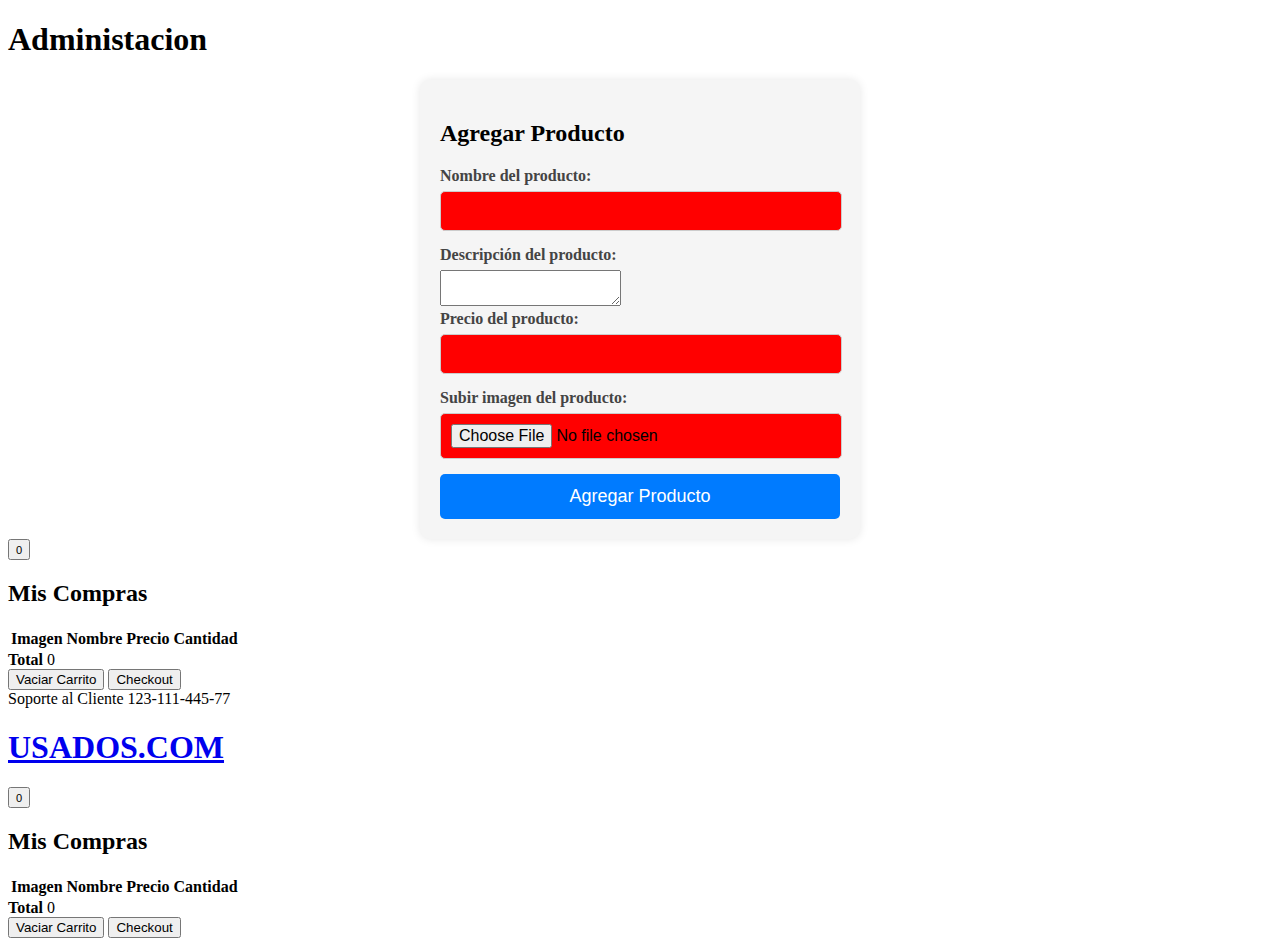
<file: admin.html>
<!DOCTYPE html>
<html>

<head>
    <title>Página de Administración</title>
    <link rel="stylesheet" href="./css/styles3.css">
</head>

<body>
    <header class="header">
        <div class="container">
            <h1>Administacion</h1>
        </div>

    </header>
    <div class="form-container">
        <h2>Agregar Producto</h2>
        <form id="nuevo-producto-form">
            <div class="form-content">
                <label for="nombre">Nombre del producto:</label>
                <input type="text" id="nombre" required>
            </div>

            <div class="form-content">
                <label for="descripcion">Descripción del producto:</label>
                <textarea id="descripcion" required></textarea>
            </div>

            <div class="form-content">
                <label for="precio">Precio del producto:</label>
                <input type="text" id="precio" required >
            </div>

            <div class="form-content">
                <label for="imagen">Subir imagen del producto:</label>
                <input type="file" id="imagen" accept="image/*" required><br>
            </div>

            <div class="form-content">
                <button type="submit">Agregar Producto</button>
            </div>
        </form>
    </div>
    <script src="/js/app.js"></script>
    <script>
        // Agrega un listener para el evento "input" en el campo de precio
        document.getElementById('precio').addEventListener('input', function (e) {
            const input = e.target;
            const inputValue = input.value;
    
            // Elimina cualquier caracter no numérico o punto (.)
            const cleanedValue = inputValue.replace(/[^0-9.]/g, '');
    
            // Garantiza que solo haya un punto decimal
            const decimalCount = cleanedValue.split('.').length - 1;
            if (decimalCount > 1) {
                const parts = cleanedValue.split('.');
                cleanedValue = parts[0] + '.' + parts.slice(1).join('');
            }
    
            // Establece el valor limpio de nuevo en el campo de entrada
            input.value = cleanedValue;
        });
    </script>
    
</body>
</html>
<div class="container-cart">
    <button class="cart-btn">
        <span></span>
        <span>
            <i class="bi bi-cart"></i>
        </span>
        <small class="cart-qty">0</small>
    </button>
    <div class="cart-header">
        <i class="fa-solid fa-arrow-right-from-bracket"></i>
        <h2>Mis Compras</h2>
    </div>
    <div class="cart-body">
        <table id="cart-list">
            <thead>
                <tr>
                    <th>Imagen</th>
                    <th>Nombre</th>
                    <th>Precio</th>
                    <th>Cantidad</th>
                    <th></th>
                </tr>
            </thead>
            <tbody>
            </tbody>
        </table>
    </div>
    <div class="cart-footer">
        <div>
            <strong>Total</strong>
            <span class="cart-total">0</span>
        </div>
        <div class="button-card-footer">
            <button class="cart-clear">Vaciar Carrito</button>
            <button class="Checkout">Checkout</button>
        </div>
    </div>
</div>
</div>
</div>
</div>

<div class="container-hero">
    <div class="container hero">
        <div class="custumer-support">
            <i class="fa-solid fa-headset"></i>
            <div class="content-custumer-support">
                <span class="text">Soporte al Cliente</span>
                <span class="number">123-111-445-77</span>
            </div>
        </div>
        <div class="container-logo">
            <h1><a href="/">USADOS.COM</a></h1>
        </div>
        <div class="container-cart">
            <button class="cart-btn">
                <span></span>
                <span>
                    <i class="bi bi-cart"></i>
                </span>
                <small class="cart-qty">0</small>
            </button>
            <div class="cart-header">
                <i class="fa-solid fa-arrow-right-from-bracket"></i>
                <h2>Mis Compras</h2>
            </div>
            <div class="cart-body">
                <table id="cart-list">
                    <thead>
                        <tr>
                            <th>Imagen</th>
                            <th>Nombre</th>
                            <th>Precio</th>
                            <th>Cantidad</th>
                            <th></th>
                        </tr>
                    </thead>
                    <tbody>
                    </tbody>
                </table>
            </div>
            <div class="cart-footer">
                <div>
                    <strong>Total</strong>
                    <span class="cart-total">0</span>
                </div>
                <div class="button-card-footer">
                    <button class="cart-clear">Vaciar Carrito</button>
                    <button class="Checkout">Checkout</button>
                </div>
            </div>
        </div>
    </div>
</div>
</div>
</file>
<file: css/styles3.css>
/* Estilos para el contenedor del formulario */
.form-container {
    max-width: 400px;
    margin: 0 auto;
    background-color: #f5f5f5;
    padding: 20px;
    border-radius: 10px;
    box-shadow: 0 0 10px rgba(0, 0, 0, 0.1);
  }
  
  /* Estilos para el encabezado del formulario */
  .form-container h1 {
    text-align: center;
    font-size: 24px;
    margin-bottom: 20px;
    color: #333;
  }
  
  /* Estilos para los campos de entrada de texto */
  .form-content label {
    display: block;
    margin-bottom: 6px;
    font-weight: bold;
    color: #444;
  }
  
  .form-content input[type="text"],
  .form-content input[type="file"] {
    width: 95%;
    padding: 10px;
    margin-bottom: 15px;
    border: 1px solid #ccc;
    border-radius: 5px;
    font-size: 16px;
    /* background: #f9f9f9; */
    background-color: red;
  }
  
  /* Estilos para el botón de enviar */
  .form-content button {
    display: block;
    width: 100%;
    padding: 12px;
    background-color: #007BFF;
    color: #fff;
    border: none;
    border-radius: 5px;
    font-size: 18px;
    cursor: pointer;
  }
  
  /* Estilos para el botón de enviar al pasar el mouse por encima */
  .form-content button:hover {
    background-color: #0056b3;
  }
  
  /* Estilos para el mensaje de éxito */
  .success-message {
    text-align: center;
    color: #008000;
    font-weight: bold;
  }
  
  /* Estilos para el mensaje de error */
  .error-message {
    text-align: center;
    color: #FF0000;
    font-weight: bold;
  }
</file>
